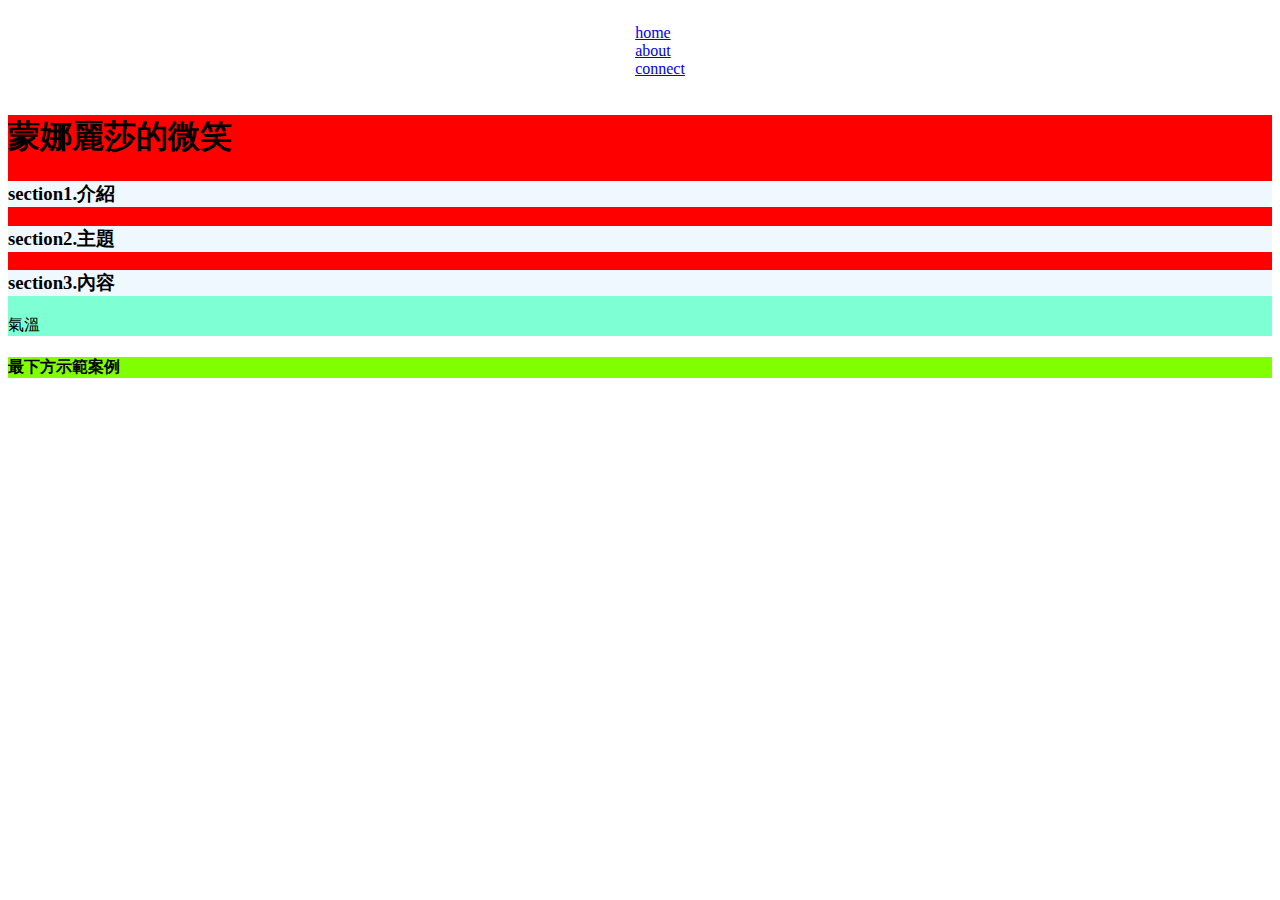
<file: page1.html>
<!DOCTYPE html>
<html>
  <head>
    <meta charset="utf-8">
    <meta name="viewport" content="width=device-width,initial-scale=1.0"><!--devive網頁與裝置相同  縮放大小縮放比例100%--> <!--user-scalable=no 不可用手指將畫面放大-->
    <title>page1</title>
  </head>

  <style>
      .day-forecast{
        background-color: aliceblue;
      }
      .ooo{
        background-color: aquamarine;
      }
      .ooo article{
          background-color: red;
      }
      .spot{
        list-style:none
      }
      .connect{
        display: flex;
        justify-content: center;
        }
    .aaa{
        background-color: chartreuse;
    }
        

  </style>

  <body id="container">
    <header>
      <nav class="connect">
        <ul class="spot">
          <li><a href="#">home</a></li>
          <li><a href="#">about</a></li>
          <li><a href="#">connect</a></li>
        </ul>
      </nav><!--導覽-->

    </header>
        <div class="ooo">
            <article class="forecast" style=""><!--不同主題、作用-->

                <h1>蒙娜麗莎的微笑</h1>
                <section class="day-forecast"><!--表示文檔中的節-->
                    <h3>section1.介紹</h3>
                </section>
          
                <section class="day-forecast">
                    <h3>section2.主題</h3>
                </section>
          
                <section class="day-forecast">
                    <h3>section3.內容</h3>
                </section>
          
              </article>
        
              <aside>
                <p>氣溫</p>
        
              </aside>
        </div>

        <div>
            <footer class="aaa">
                <p><h4>最下方示範案例</h4></p>

            </footer>




        </div>




  </body>

</html>
<script>


</script>
</file>
